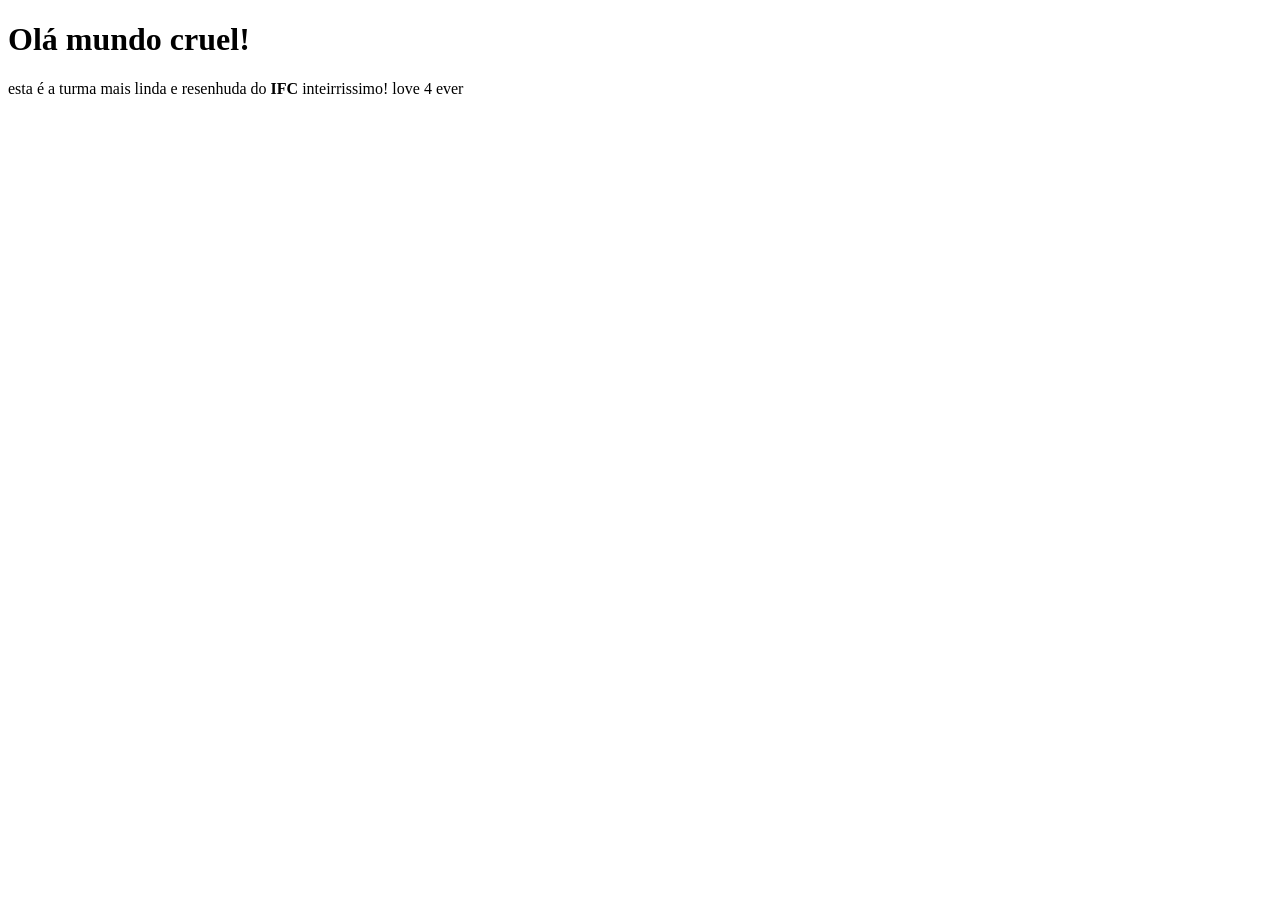
<file: index.html>
<!DOCTYPE html>
<html>
    <head>
        <title>Meu incrível site</title>
    </head>
    <body>
        <h1>Olá mundo cruel!</h1>
        <p>
            esta é a turma mais linda e resenhuda do <strong>IFC</strong> inteirrissimo! love 4 ever
        </p>
    </body>
</html>
</file>
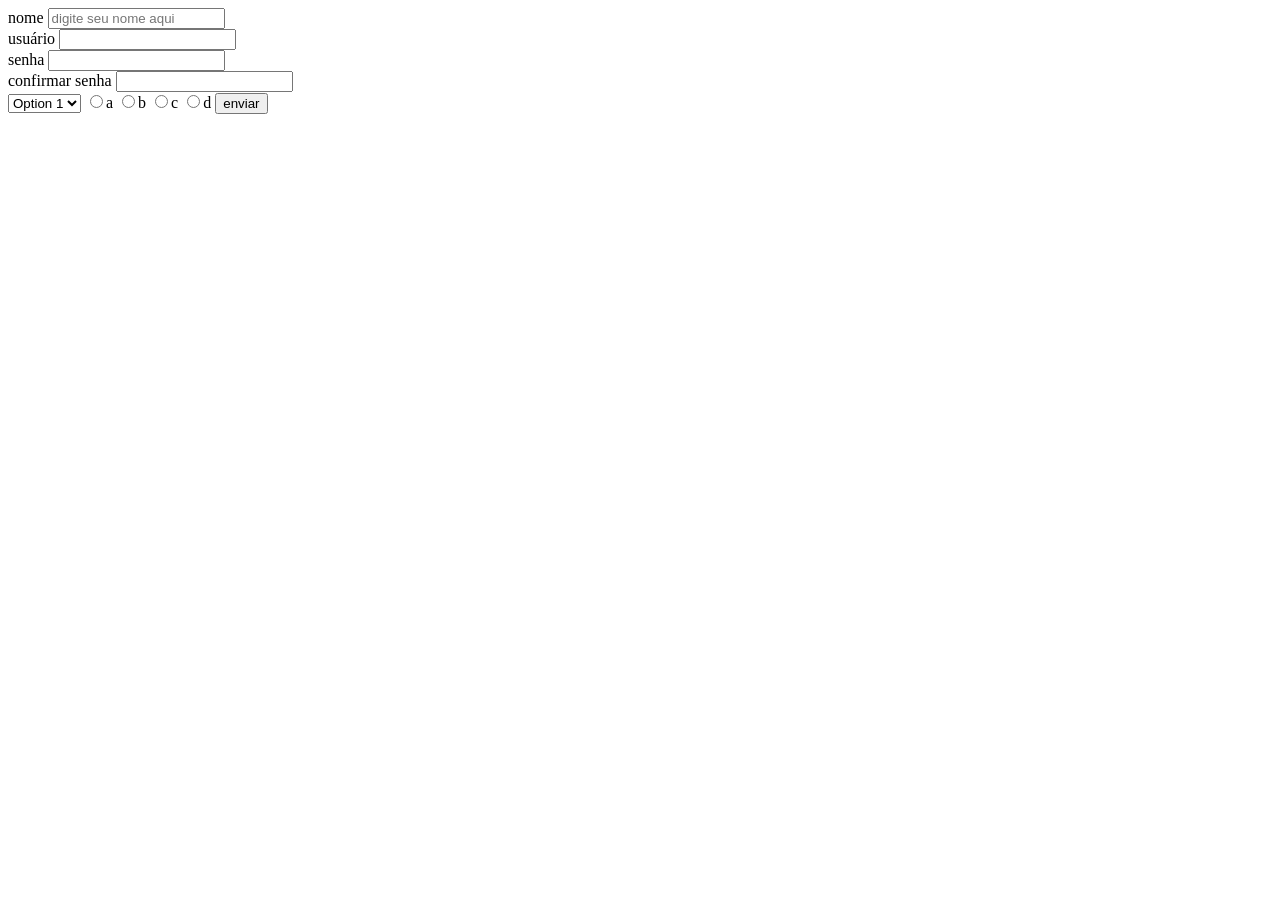
<file: deleteme-temp1.html>
<!DOCTYPE html>
<html>

<head>
  <title>Formulário</title>
</head>

<body>
  <form method="get">
    <div>
      <label for="inp-nome">nome</label>
      <input placeholder="digite seu nome aqui" type="text" name="nome" id="inp-nome">
    </div>
    <div>
      <label for="">usuário</label>
      <input type="text" name="usuario">
    </div>
    <div>
      <label for="">senha</label>
      <input type="password" name="senha">
    </div>
    <div>
      <label for="">confirmar senha</label>
      <input type="password" name="confirmar-senha">
    </div>

    <select>
      <option>Option 1</option>
      <option>Option 2</option>
      <option>Option 3</option>
    </select>

    <input type="radio" name="zika1">a
    <input type="radio" name="zika1">b
    <input type="radio" name="zika">c
    <input type="radio" name="zika">d

    <button>enviar</button>
  </form>
</body>

</html>
</file>
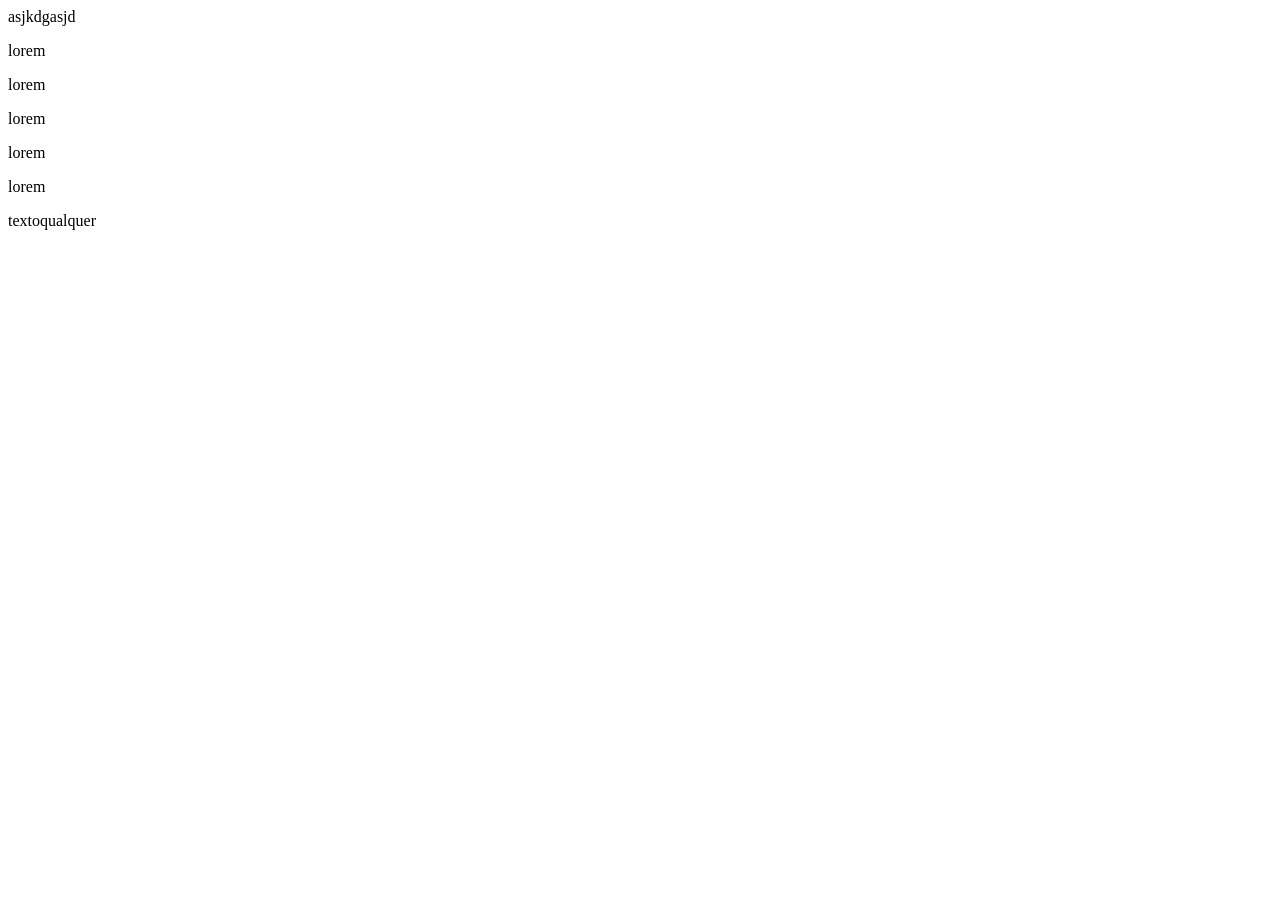
<file: deleteme-temp2.html>
<!DOCTYPE html>
<html>

<head>
  <title>hack css</title>
  <style>
    #toggle {
      display: none;
    }

    #toggle:checked~aside {
      transform: translateX(0%);
    }

    aside {
      background-color: lightcoral;
      position: fixed;
      left: 0;
      top: 0;
      width: 200px;
      height: 100vh;
      transform: translateX(-100%);
      transition: .3s;
    }
  </style>
</head>

<body>

  <input type="checkbox" id="toggle">
  <span>asjkdgasjd</span>
  <aside>
    goiaba
    <label for="toggle">textoqualquer</label>
  </aside>
  <p>lorem</p>
  <p>lorem</p>
  <p>lorem</p>
  <p>lorem</p>
  <p>lorem</p>
  <label for="toggle">textoqualquer</label>
</body>

</html>
</file>
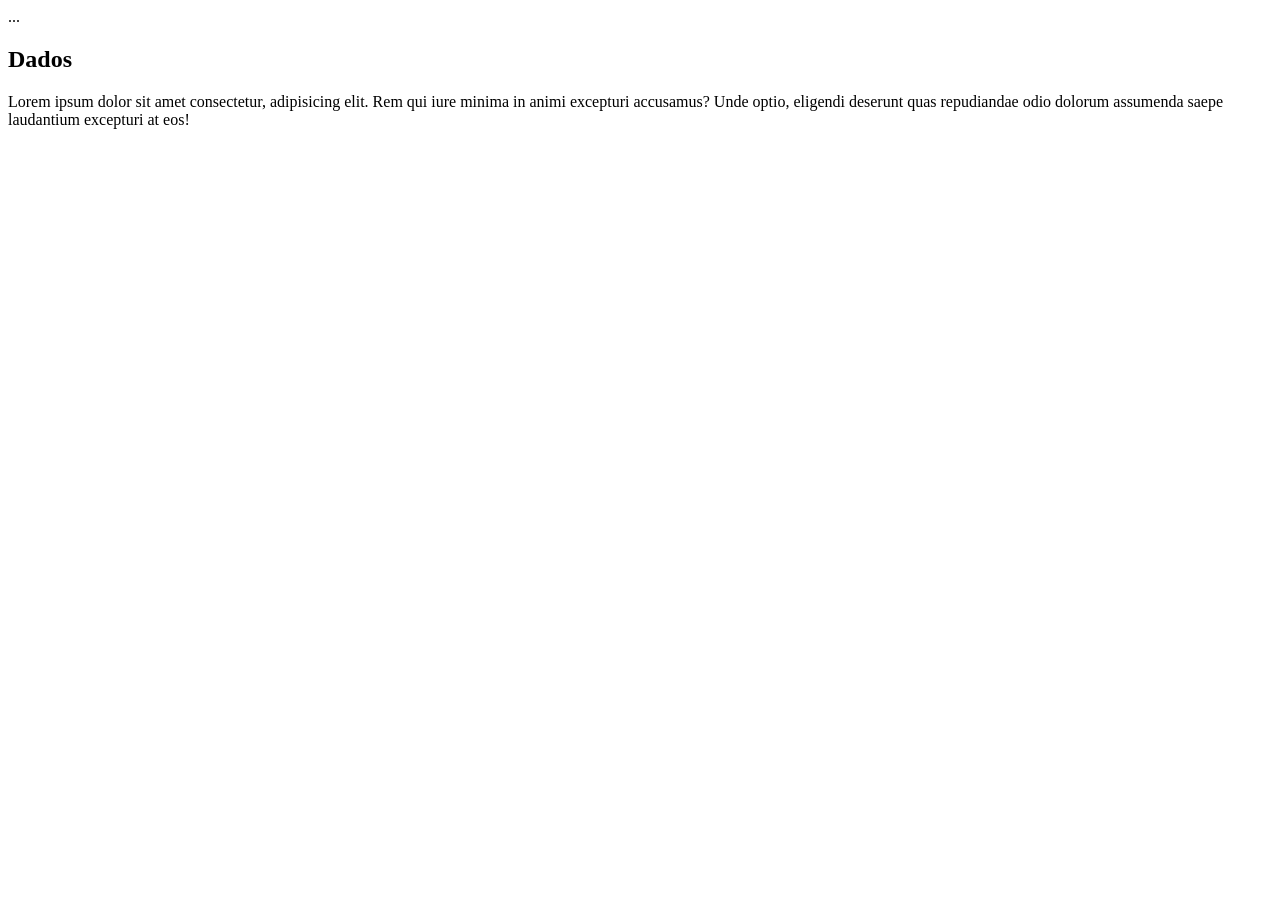
<file: turma.2/proj1~Perfil/index-aside.html>
<!DOCTYPE html>
<html lang="pt-BR">
<head>
  <title>Perfil - Aside</title>
</head>
<body>
  <main>
    <aside>
      <div class="thumb">
        ...
      </div>
      <section class="info">
        <h2>Dados</h2>
        <p>
          Lorem ipsum dolor sit amet consectetur, adipisicing elit. Rem qui iure minima in animi excepturi
          accusamus? Unde optio, eligendi deserunt quas repudiandae odio dolorum assumenda saepe laudantium
          excepturi at eos!
        </p>
      </section>
    </aside>
  </main>
</body>
</html>
</file>
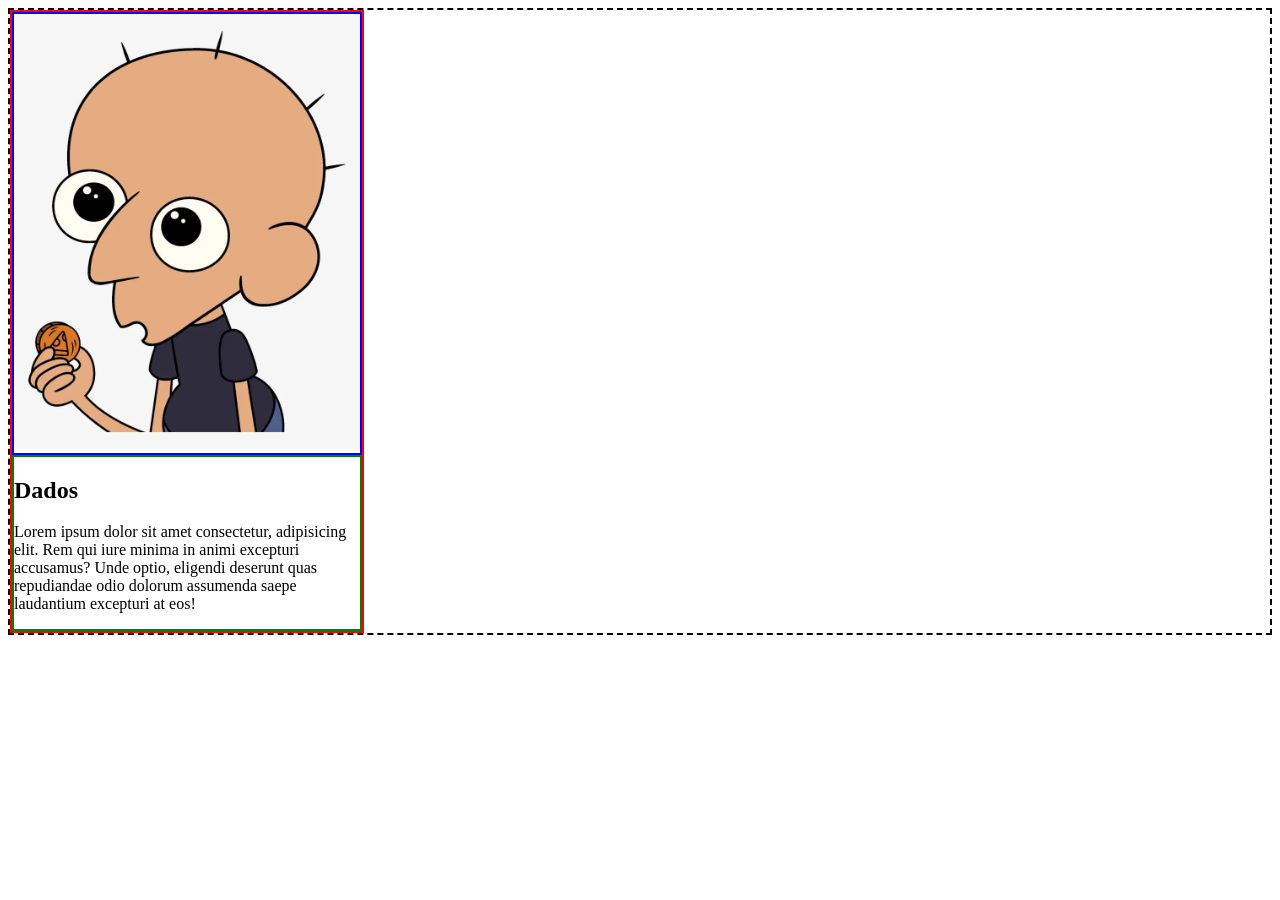
<file: turma.2/proj1~Perfil/index-main-aside.html>
<!DOCTYPE html>
<html lang="pt-BR">

<head>
  <title>Perfil - Aside</title>
  <style>
    main {
      border: 2px dashed black;
    }

    main aside {
      border: 2px solid red;
      width: 350px;
    }

    main aside .thumb {
      border: 2px solid blue;
    }

    main aside .thumb img {
      width: 100%;
    }

    main aside .info {
      border: 2px solid green;
    }
  </style>
</head>

<body>
  <main>
    <aside>
      <div class="thumb">
        <img src="image.png" alt="Imagem do Sumo (clarencio)">
      </div>
      <section class="info">
        <h2>Dados</h2>
        <p>
          Lorem ipsum dolor sit amet consectetur, adipisicing elit. Rem qui iure minima in animi excepturi
          accusamus? Unde optio, eligendi deserunt quas repudiandae odio dolorum assumenda saepe laudantium
          excepturi at eos!
        </p>
      </section>
    </aside>
  </main>
</body>

</html>
</file>
